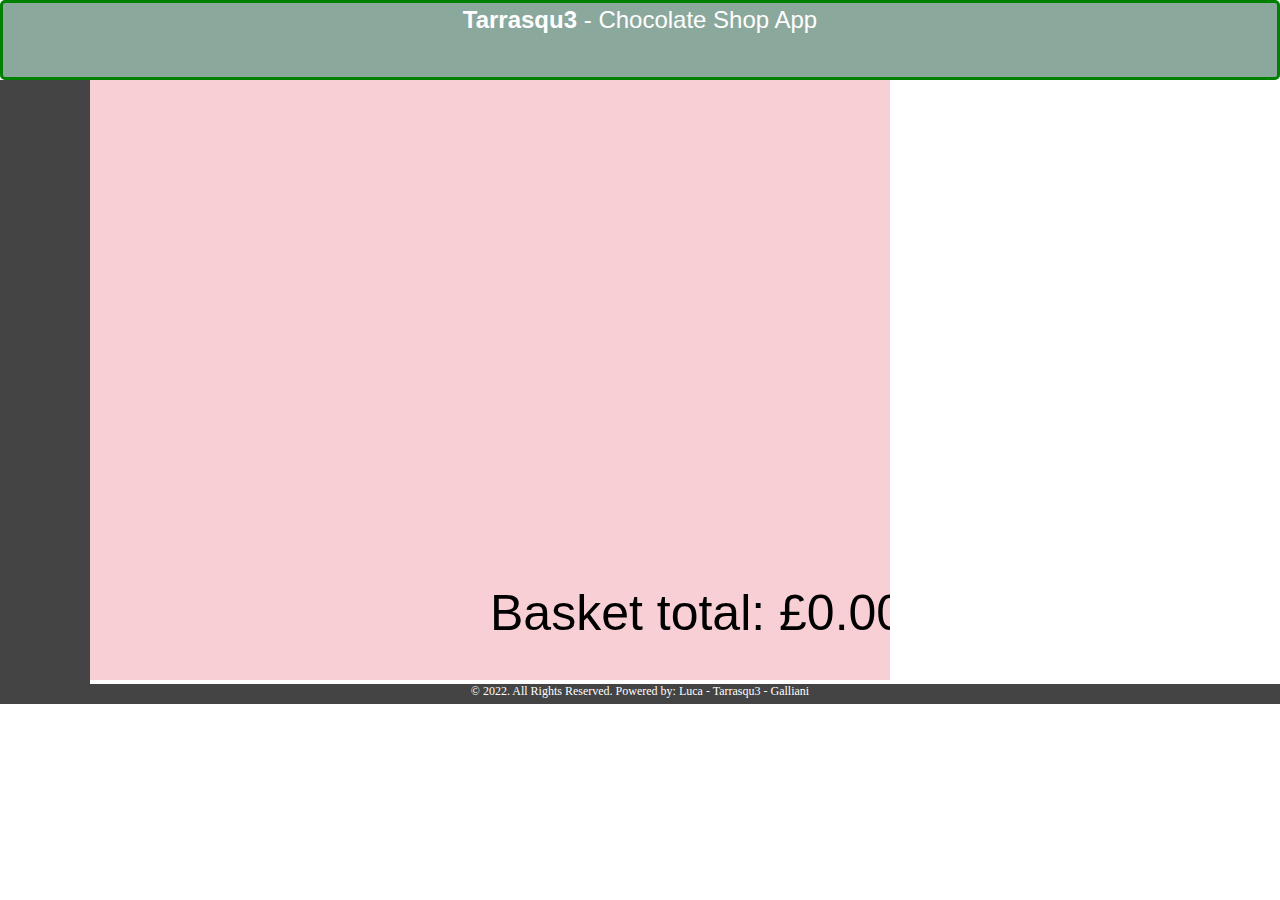
<file: chocolate shop start/index.html>
<!DOCTYPE html>
<html>
  <head>
    <script>
      /*
      ####################################
      #        2022(c) Powered by        #
      #                                  #
      #     Luca (Tarrasqu3) Galliani    #
      #    Email: tarrasqu3@gmail.com    #
      ####################################
      */
    </script>
    <!--P5 library in use-->
    <script src="lib/p5.min.js"></script>
    <!--Resources for the App-->
    <script src="sketch.js"></script>
    <script src="Stock.js"></script>
    <script src="ChocolateBar.js"></script>
    <script src="Basket.js"></script>
    <script src="mousePressed.js"></script>
    <!--stylesheet reference-->
    <link rel="stylesheet" type="text/css" href="cont/style.css" />
  </head>
  <body>
    <div class="wrapper">
      <div class="box header"><b>Tarrasqu3</b> - Chocolate Shop App</div>
      <div class="box" id="sidebar"></div>
      <div id="content"><main></main></div>
      <div class="box footer">
        &copy; 2022. All Rights Reserved. Powered by: Luca - Tarrasqu3 -
        Galliani
      </div>
    </div>
  </body>
</html>
</file>
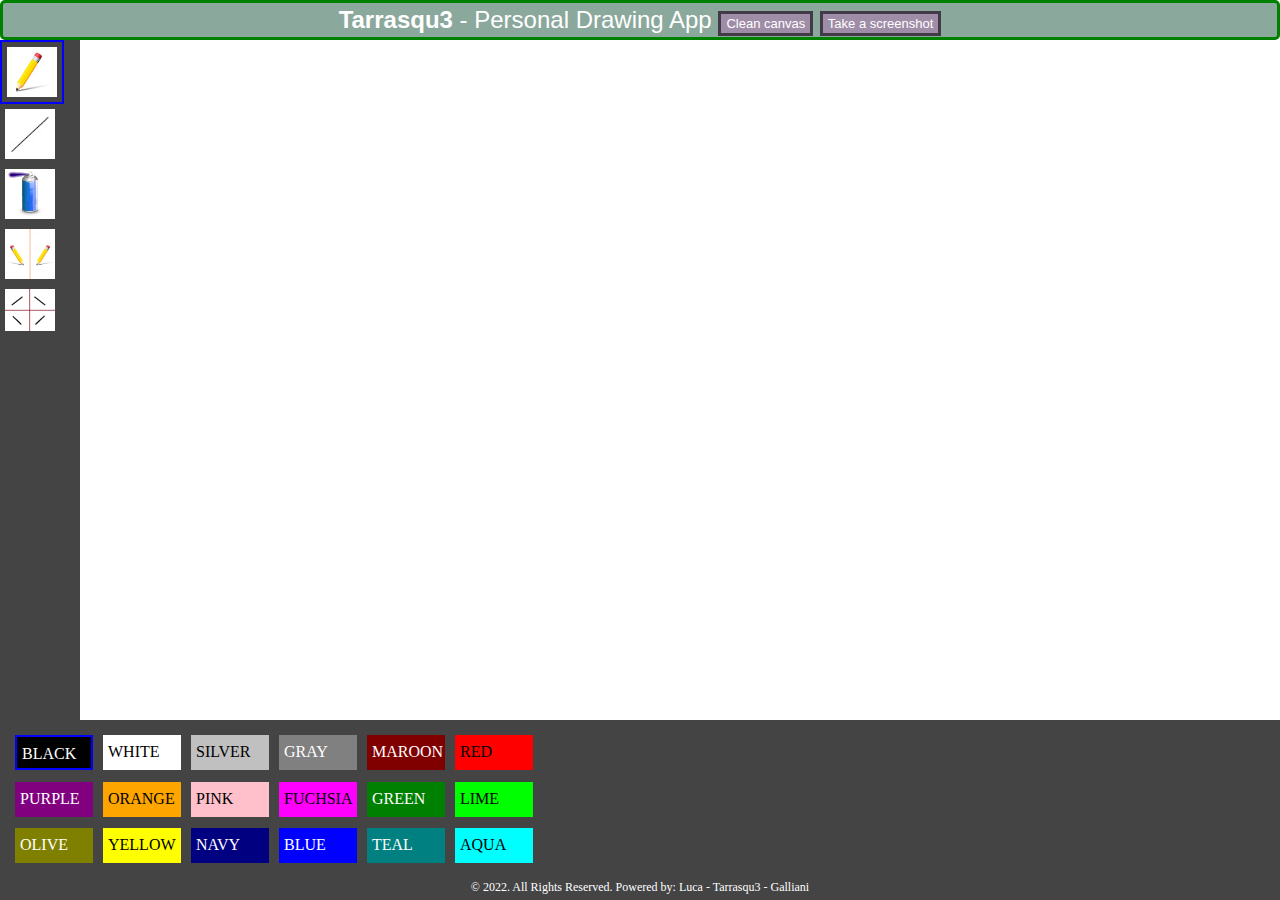
<file: draw-app-CaseStudy/index.html>
<!DOCTYPE html>
<html>
  <head>
    <script>
      /*
      ####################################
      #        2022(c) Powered by        #
      #                                  #
      #     Luca (Tarrasqu3) Galliani    #
      #    Email: tarrasqu3@gmail.com    #
      ####################################
      */
    </script>
    <!-- add P5 JS dependencies below -->
    <script src="lib/p5.min.js"></script>
    <script src="lib/p5.dom.js"></script>
    <!-- add Sketch file below -->
    <script src="sketch.js"></script>
    <!-- add extra scripts below -->
    <script src="toolbox.js"></script>
    <!-- to handle the colour palette -->
    <script src="colourPalette.js"></script>
    <!-- to the functions related to the buttons -->
    <script src="helperFunctions.js"></script>
    <!-- to define the tools functionality -->
    <script src="sprayCanTool.js"></script>
    <script src="freehandTool.js"></script>
    <script src="lineToTool.js"></script>
    <script src="mirrorDrawTool.js"></script>
    <script src="QuadrantDrawTool.js"></script>
    <!-- call CSS stylesheet -->
    <link rel="stylesheet" type="text/css" href="style.css" />
  </head>
  <body>
    <!-- div container, splitted by grid, more details are in CSS style linked -->
    <div class="wrapper">
      <!-- add P5 JS dependencies below -->
      <!-- header box -->
      <div class="box header">
        <b>Tarrasqu3</b> - Personal Drawing App
        <button class="button" id="clearButton">Clean canvas</button>
        <button class="button" id="saveImageButton">Take a screenshot</button>
      </div>
      <!-- div dedicated to the painting tools -->
      <div class="box" id="sidebar"></div>
      <!-- div dedicated to the drawing canvas -->
      <div id="content"></div>
      <!-- colour palette box -->
      <div class="box colourPalette"></div>
      <!-- hide box dedicated to some activated tool functions-->
      <div class="box options"></div>
      <!-- div footer, presenting myself -->
      <div class="box footer">
        &copy; 2022. All Rights Reserved. Powered by: Luca - Tarrasqu3 -
        Galliani
      </div>
    </div>
  </body>
</html>
</file>
<file: chocolate shop start/cont/style.css>
html,
body {
	padding: 0;
	margin: 0;
}

/* button style */
.button {
	background-color: #9f8ca7;
	border: none;
	color: white;
	padding: 2px 5px;
	text-align: center;
	text-decoration: none;
	border: 3px solid #423a46;

	display: inline-block;
	font-size: 13px;
}

/* DIV data-grid container attributes */
.wrapper {

	display: grid;
	height: 100%;
	grid-template-columns: 90px minmax(500px, 1fr);
	grid-template-rows: 80px minmax(500px, 1fr) 20px;
	grid-template-areas:
		"header header"
		"sidebar content"
		"footer footer";
	background-color: #fff;
	color: #444;
}

/* DIV box attributes */
.box {
	background-color: #444;
	color: #fff;
	font-size: 150%;
}

/* DIV header */
.header {
	grid-area: header;
	border-radius: 5px;
	background-color: rgb(139, 168, 157);
	text-align: center;
	border: 3px solid green;
	padding: 3px 0;
	font-family: Helvetica, sans-serif
}


/* DIV footer */
.footer {
	grid-area: footer;
	text-align: center;
	font-size: 12px;
	font-style: inherit;
}

.options {
	grid-area: options;
	padding: 15px;
}

/* ID's */
#sidebar {
	grid-area: sidebar;
	overflow-y: scroll;
}

#content {
	grid-area: content;
}
</file>
<file: draw-app-CaseStudy/style.css>
html,
body {
	margin: 0px;
	height: 100%;
}

/* button style */
.button {
	background-color: #9f8ca7;
	/* Green */
	border: none;
	color: white;
	padding: 2px 5px;
	text-align: center;
	text-decoration: none;
	border: 3px solid #423a46;

	display: inline-block;
	font-size: 13px;
}

/* DIV data-grid container attributes */
.wrapper {

	display: grid;
	height: 100%;
	grid-template-columns: 80px 480px minmax(500px, 1fr);
	grid-template-rows: 40px minmax(500px, 1fr) 160px 20px;
	grid-template-areas:
		"header header header"
		"sidebar content content"
		"colourP colourP options"
		"footer footer footer";
	background-color: #fff;
	color: #444;
}

/* DIV box attributes */
.box {
	background-color: #444;
	color: #fff;
	font-size: 150%;
}

/* DIV header */
.header {
	grid-area: header;
	border-radius: 5px;
	background-color: rgb(139, 168, 157);
	text-align: center;
	border: 3px solid green;
	padding: 3px 0;
	font-family: Helvetica, sans-serif
}


/* DIV footer */
.footer {
	grid-area: footer;
	text-align: center;
	font-size: 12px;
	font-style: inherit;
}

.sideBarItem {
	max-height: 50px;
	max-width: 50px;
	padding: 5px;
}

.sideBarItem img {
	max-height: 50px;
	max-Width: 50px;
}

.colourPalette {
	grid-area: colourP;
	padding: 10px;
	display: flex;
	flex-direction: grid;
	flex-flow: wrap;
}

.options {
	grid-area: options;
	padding: 15px;
}

.colourSwatches {
	box-sizing: border-box;
	width: 78px;
	height: 35px;
	max-height: 40px;
	max-width: 100px;
	margin: 5px;
	padding-left: 5px;
	padding-top: 8px;
	font-size: 16px;
	font-style: inherit;
}

/* ID's */
#sidebar {
	grid-area: sidebar;
	overflow-y: scroll;
}

#content {
	grid-area: content;
}

/* Correct contrast of palette's colors */
#whiteSwatch,
#limeSwatch,
#pinkSwatch,
#redSwatch,
#aquaSwatch,
#orangeSwatch,
#yellowSwatch,
#silverSwatch,
#fuchsiaSwatch {
	color: black;
}
</file>
